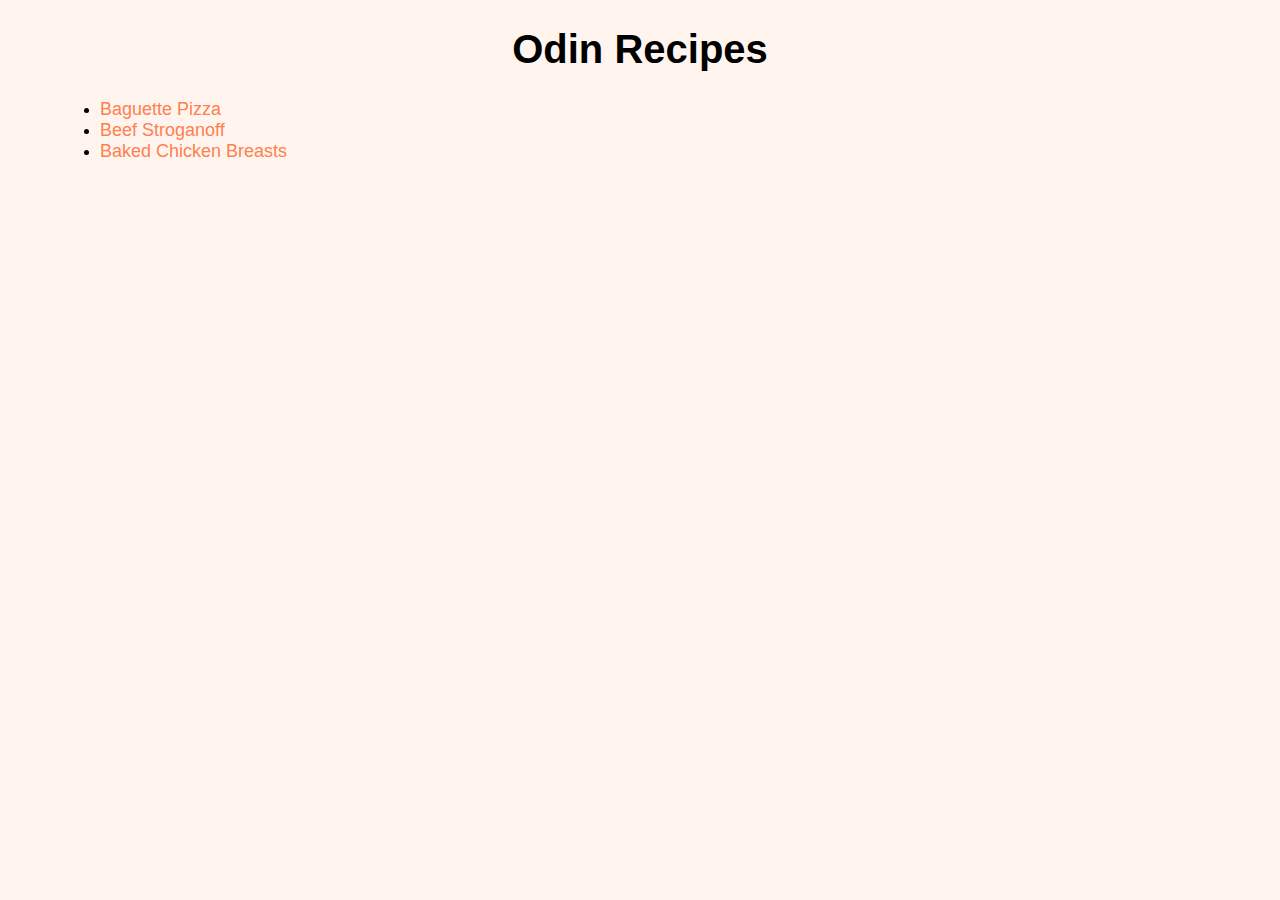
<file: index.html>
<!DOCTYPE html>
<html lang="en">
<head>
    <meta charset="UTF-8">
    <meta name="viewport" content="width=device-width, initial-scale=1.0">
    <title>Odin Recipes</title>
    <link rel="stylesheet" href="css/styles.css">
</head>
<body>
    <h1>Odin Recipes</h1>
    <ul>
        <li><a href="recipes/Baguette-Pizza.html">Baguette Pizza</a></li>
        <li><a href="recipes/Beef-Stroganoff.html">Beef Stroganoff</a></li>
        <li><a href="recipes/Baked-Chicken-Breasts.html">Baked Chicken Breasts</a></li>
    </ul>
</body>
</html>
</file>
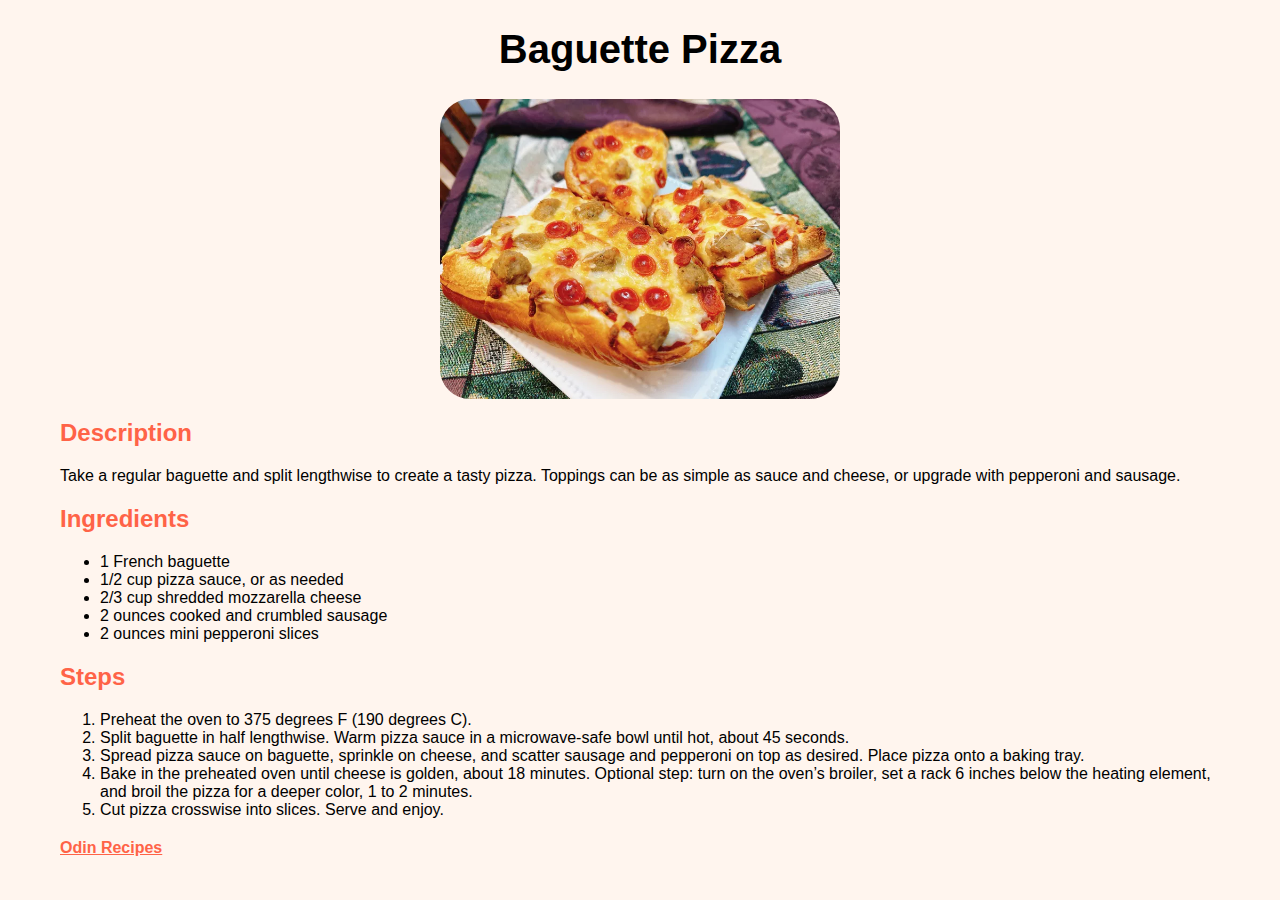
<file: recipes/Baguette-Pizza.html>
<!DOCTYPE html>
<html lang="en">
<head>
    <meta charset="UTF-8">
    <meta name="viewport" content="width=device-width, initial-scale=1.0">
    <title>Baguette Pizza</title>
    <link rel="stylesheet" href="../css/styles.css">
</head>
<body>
    <h1>Baguette Pizza</h1>
    <div class="img-container">
        <img id="bPizza" src="Baguette-Pizza.webp" alt="Baguette-Pizza">
    </div>
    <h2>Description</h2>
    <p>Take a regular baguette and split lengthwise to create a tasty pizza. Toppings can be as simple as sauce and cheese, or upgrade with pepperoni and sausage.</p>
    <h2>Ingredients</h2>
    <ul>
        <li>1 French baguette</li>
        <li>1/2 cup pizza sauce, or as needed</li>
        <li>2/3 cup shredded mozzarella cheese</li>
        <li>2 ounces cooked and crumbled sausage</li>
        <li>2 ounces mini pepperoni slices</li>
    </ul>
    <h2>Steps</h2>
    <ol>
        <li>Preheat the oven to 375 degrees F (190 degrees C).</li>
        <li>Split baguette in half lengthwise. Warm pizza sauce in a microwave-safe bowl until hot, about  45 seconds.</li>
        <li>Spread pizza sauce on baguette, sprinkle on cheese, and scatter sausage and pepperoni on top as desired. Place pizza onto a baking tray.</li>
        <li>Bake in the preheated oven until cheese is golden, about 18 minutes. Optional step: turn on the oven’s broiler, set a rack 6 inches below the heating element, and broil the pizza for a deeper color, 1 to 2 minutes.</li>
        <li>Cut pizza crosswise into slices. Serve and enjoy.</li>
    </ol>
    <h4><a href="../index.html">Odin Recipes</a></h4>
</body>
</html>
</file>
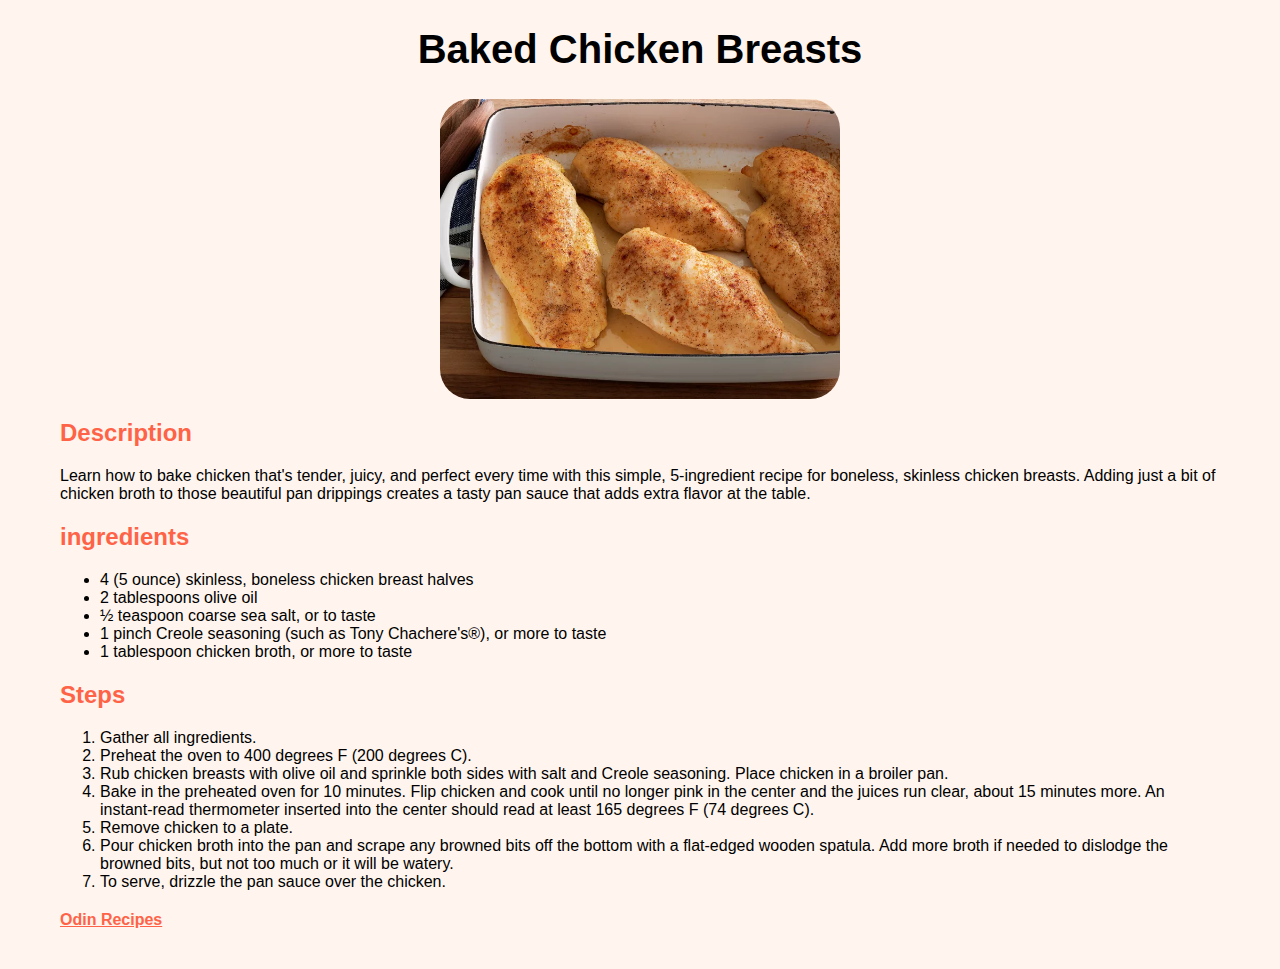
<file: recipes/Baked-Chicken-Breasts.html>
<!DOCTYPE html>
<html lang="en">
<head>
    <meta charset="UTF-8">
    <meta name="viewport" content="width=device-width, initial-scale=1.0">
    <title>Baked Chicken Breasts</title>
    <link rel="stylesheet" href="../css/styles.css">
</head>
<body>
    <h1>Baked Chicken Breasts</h1>
    <div class="img-container">
        <img src="Baked-Chicken-Breasts.webp" alt="Baked Chicken Breasts">
    </div>
    <h2>Description</h2>
    <p>Learn how to bake chicken that's tender, juicy, and perfect every time with this simple, 5-ingredient recipe for boneless, skinless chicken breasts. Adding just a bit of chicken broth to those beautiful pan drippings creates a tasty pan sauce that adds extra flavor at the table.</p>
    <h2>ingredients</h2>
    <ul>
        <li>4 (5 ounce) skinless, boneless chicken breast halves</li>
        <li>2 tablespoons olive oil</li>
        <li>½ teaspoon coarse sea salt, or to taste</li>
        <li>1 pinch Creole seasoning (such as Tony Chachere's®), or more to taste</li>
        <li>1 tablespoon chicken broth, or more to taste</li>
    </ul>
    <h2>Steps</h2>
    <ol>
        <li>Gather all ingredients.</li>
        <li>Preheat the oven to 400 degrees F (200 degrees C).</li>
        <li>Rub chicken breasts with olive oil and sprinkle both sides with salt and Creole seasoning. Place chicken in a broiler pan.</li>
        <li>Bake in the preheated oven for 10 minutes. Flip chicken and cook until no longer pink in the center and the juices run clear, about 15 minutes more. An instant-read thermometer inserted into the center should read at least 165 degrees F (74 degrees C).</li>
        <li>Remove chicken to a plate.</li>
        <li>Pour chicken broth into the pan and scrape any browned bits off the bottom with a flat-edged wooden spatula. Add more broth if needed to dislodge the browned bits, but not too much or it will be watery.</li>
        <li>To serve, drizzle the pan sauce over the chicken.</li>
    </ol>
    <h4><a href="../index.html">Odin Recipes</a></h4>
</body>
</html>
</file>
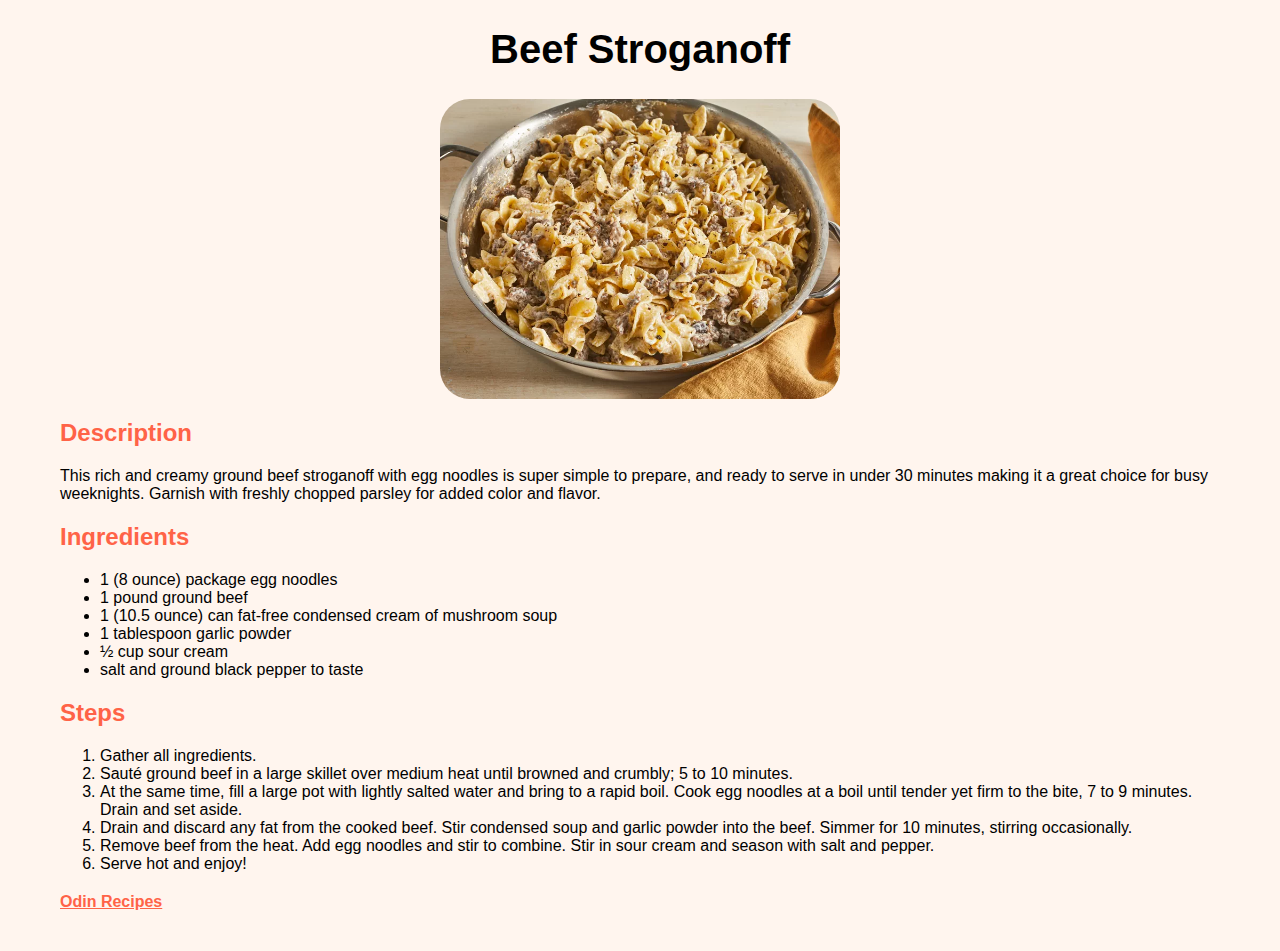
<file: recipes/Beef-Stroganoff.html>
<!DOCTYPE html>
<html lang="en">
<head>
    <meta charset="UTF-8">
    <meta name="viewport" content="width=device-width, initial-scale=1.0">
    <title>Beef Stroganoff</title>
    <link rel="stylesheet" href="../css/styles.css">
</head>
<body>
    <h1>Beef Stroganoff</h1>
    <div class="img-container">        
        <img src="Beef-Stroganoff.webp" alt="Beef-Stroganoff">
    </div>
    <h2>Description</h2>
    <p>This rich and creamy ground beef stroganoff with egg noodles is super simple to prepare, and ready to serve in under 30 minutes making it a great choice for busy weeknights. Garnish with freshly chopped parsley for added color and flavor.</p>
    <h2>Ingredients</h2>
    <ul>
        <li>1 (8 ounce) package egg noodles</li>
        <li>1 pound ground beef</li>
        <li>1 (10.5 ounce) can fat-free condensed cream of mushroom soup</li>
        <li>1 tablespoon garlic powder</li>
        <li>½ cup sour cream</li>
        <li>salt and ground black pepper to taste</li>
    </ul>
    <h2>Steps</h2>
    <ol>
        <li>Gather all ingredients.</li>
        <li>Sauté ground beef in a large skillet over medium heat until browned and crumbly; 5 to 10 minutes.</li>
        <li>At the same time, fill a large pot with lightly salted water and bring to a rapid boil. Cook egg noodles at a boil until tender yet firm to the bite, 7 to 9 minutes. Drain and set aside.</li>
        <li>Drain and discard any fat from the cooked beef. Stir condensed soup and garlic powder into the beef. Simmer for 10 minutes, stirring occasionally.</li>
        <li>Remove beef from the heat. Add egg noodles and stir to combine. Stir in sour cream and season with salt and pepper.</li>
        <li>Serve hot and enjoy!</li>
    </ol>
    <h4><a href="../index.html">Odin Recipes</a></h4>
</body>
</html>
</file>
<file: css/styles.css>
body {
    background-color: seashell;
    margin: 0;
    font-family:'Segoe UI', Tahoma, Geneva, Verdana, sans-serif
}

h1 {
    text-align: center;
    font-size: 40px;
    font-weight: 700;
}

li a{
    text-decoration: none;
    color: coral;
    font-size: 18px;
}

ul, h2, p, ol, h4 {
    margin: 20px 60px 0 60px;
}

.img-container {
    display: flex;
}

img {
    max-width: 85%;
    width: 400px;
    height: auto;
    margin: auto;
    border-radius: 30px;
}

h4 {
    margin-bottom: 40px;
}

h4 a, h2 {
    color: tomato;
}
</file>
